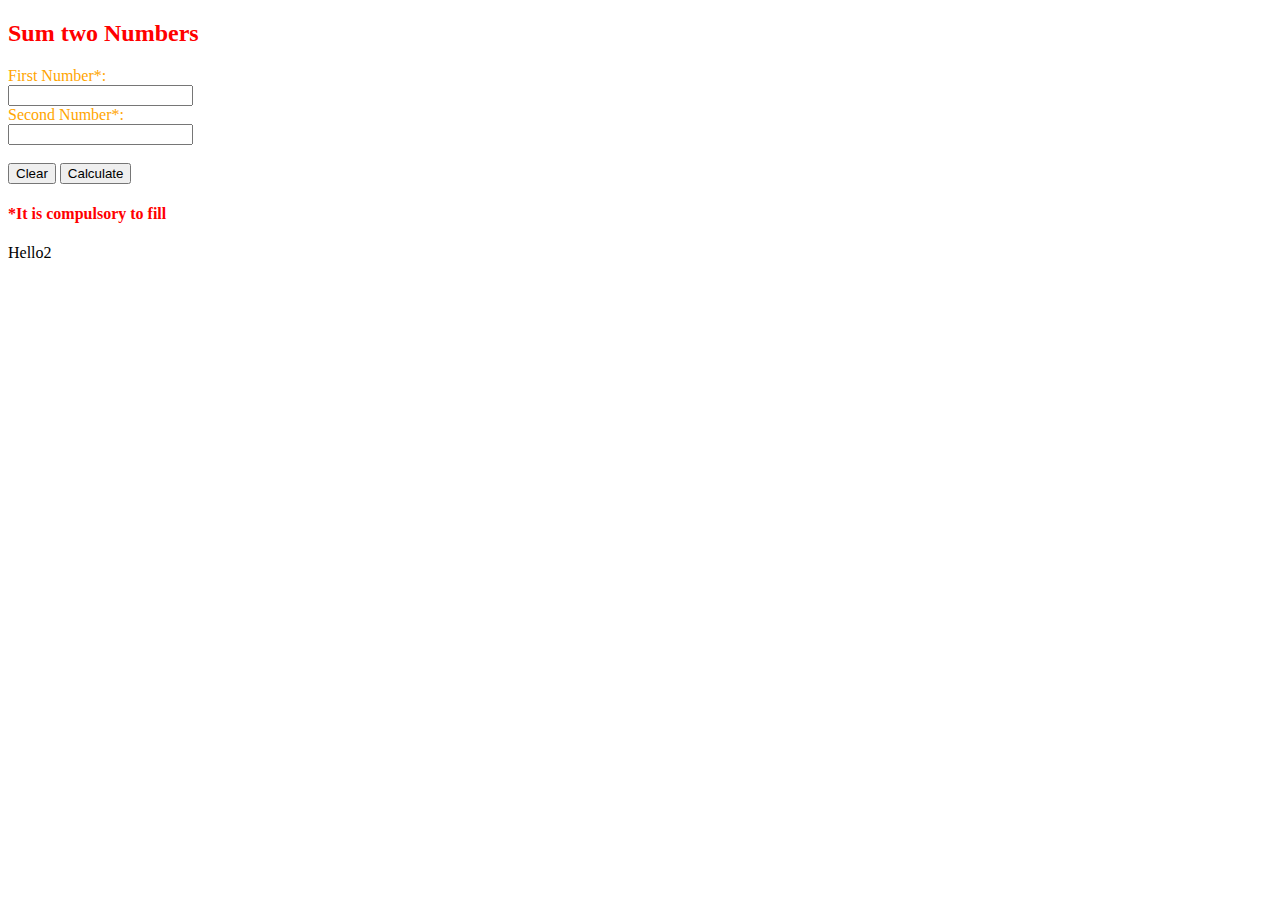
<file: backend class/index.html>
<!DOCTYPE html>
<html>

<head>
<style>
h2{
color: red;
}

.thecontent{
color: orange;
}

/*
label{color: green;}
#firstlabel{
color: green;
}
*/

h4.forh1{
color: red;
}

h3.forh1{
color: blue;
}

</style>


</head>
<body>

<h2>Sum two Numbers</h2>

<div class="thecontent">

<form action="/sum.php" method="post">

  <label id="firstlabel" for="fname">First Number*:</label><br>
  
  <input type="number" id="fname" name="no1" required><br>
  
  <label for="lname">Second Number*:</label><br>
  
  <input type="number" id="lname" name="no2" required><br><br>
  
  <input type="reset" value="Clear">
  <input type="submit" value="Calculate">
</form> 

<h4 class="forh1">*It is compulsory to fill</h4>

</div>

Hello2


</body>
</html>
</file>
